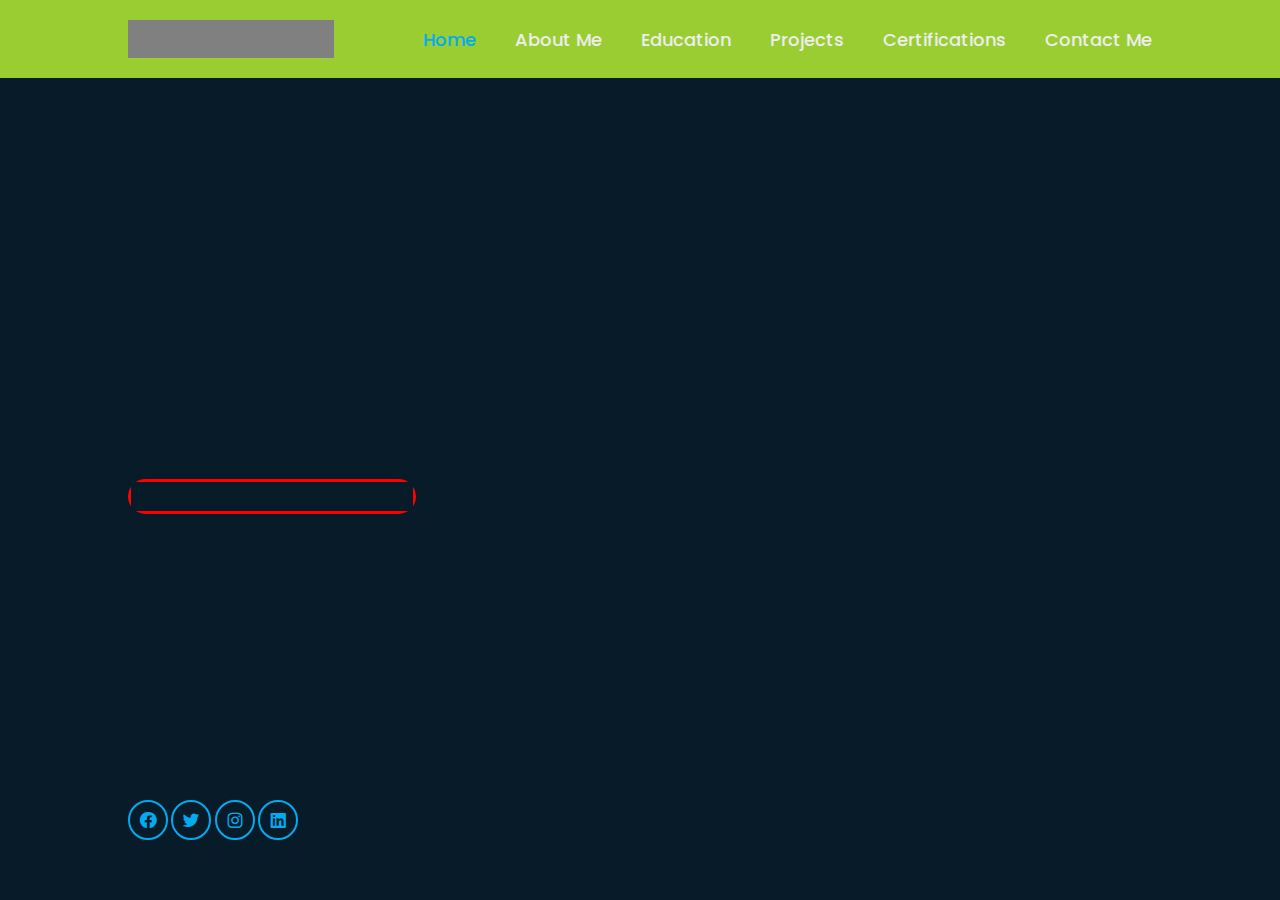
<file: index.html>
<!DOCTYPE html>
<html lang="en">
<head>
    <style>
         p{
            border: 3px solid red;
            width: 50%;
            height: 35px;
            border-radius: 50px;
            background-color: red;
            animation:ani;
            animation-duration: 5s;
            text-align: center;
            animation-iteration-count: infinite;
        }
    </style>
    <title>Personal Portfolio Website</title>
    <link rel="stylesheet" href="style.css">
    <link href='https://unpkg.com/boxicons@2.1.4/css/boxicons.min.css' rel='stylesheet'>
</head>
<body>
    <header class="header">
        <a href="#" class="logo"> 
            <span style="color: black;">KARTIK</span> 
            <span style="color:black;">CHAVAN</span> 
        </a>
        <nav class="navbar">
            <a href="#" class="active">Home</a>
            <a href="about.html">About Me</a>
            <a href="education.html">Education</a>
            <a href="projects.html">Projects</a>
            <a href="certificate.html">Certifications</a>
            <a href="contact.html">Contact Me</a>
        </nav>
    </header>
    <section class="home">
        <div class="home-content">
            <h1>Hi, I'm Kartik Chavan</h1>
            <h3>Frontend Developer</h3>
    <p class="box">WELCOME TO MY PORTFOLIO</p>
        <div class="home-sci">
         <a href="https://www.facebook.com/kartik.c.1048?mibextid=ZbWKwL"><i class='bx bxl-facebook-circle'></i></a>
         <a href="https://twitter.com/thenameiskarti"><i class='bx bxl-twitter'></i></a>
         <a href="https://www.instagram.com/kartik_chavan9/"><i class='bx bxl-instagram' ></i></a>
         <a href="https://www.linkedin.com/in/kartik-chavan-b7172b219?utm_source=share&utm_campaign=share_via&utm_content=profile&utm_medium=android_app"><i class='bx bxl-linkedin-square'></i></a>
        </div>
        <span class="home-imageHover"></span>
    </section>
</body>
</html>
</file>
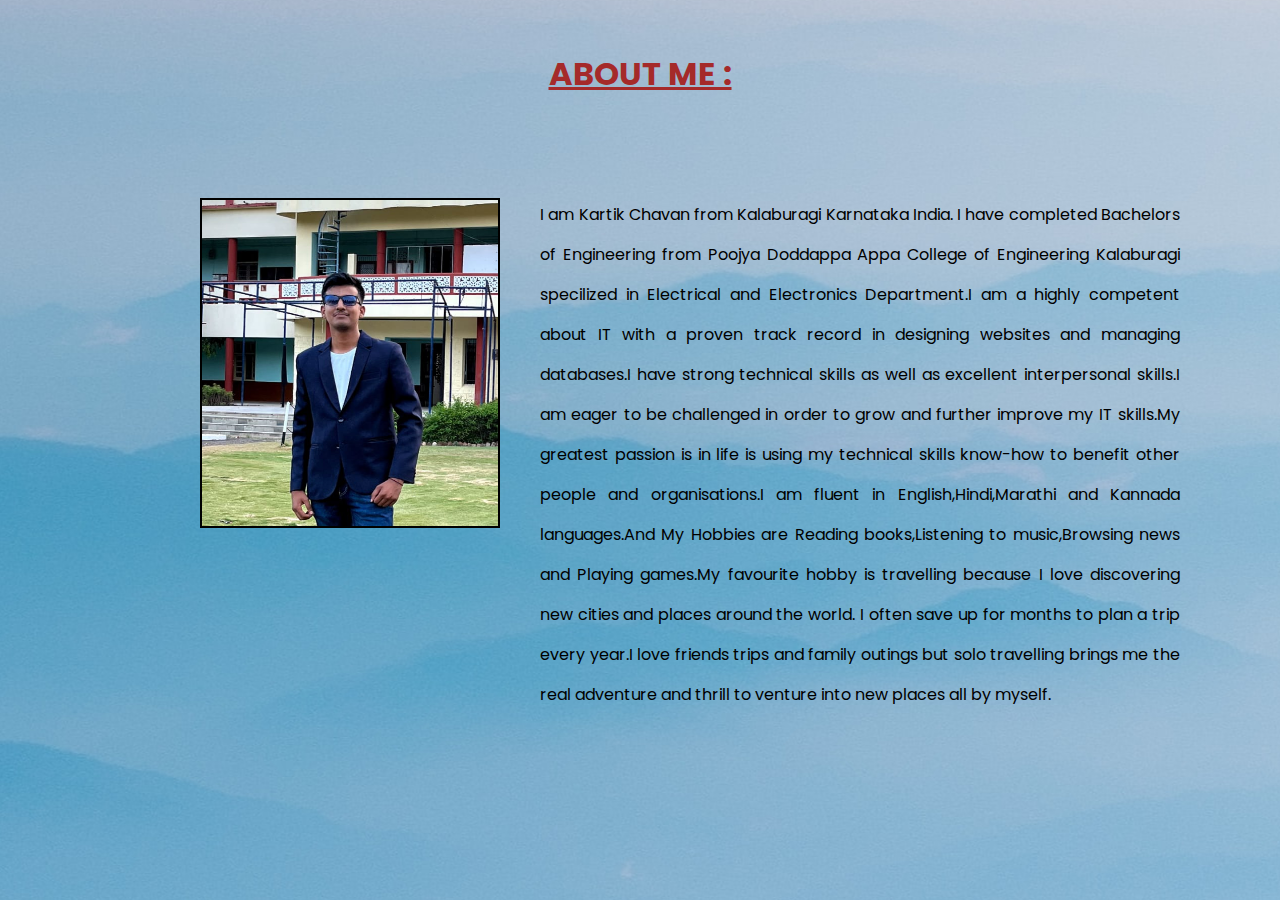
<file: about.html>
<!DOCTYPE html>
<html lang="en">
<head>
    <style>
        h1{
            color: brown;
            text-align: center;
        }
        p{
            color: black;
           text-align: justify;            
          
        
        }
      #bct{
            background-image: url(bc1.jpg);
    background-size: auto;
    background-position: center;
        }
    </style>
    <br><br>
    <title>About Me</title>
    <link rel="stylesheet" href="style.css">
    <h1><u>ABOUT ME :</u></h1>
</head>
<body id="bct" >
    <image id="im1" src="sampimg.jpeg"  width="300px"></image>
    <p id="abt">I am Kartik Chavan from Kalaburagi Karnataka India.
        I have completed Bachelors of Engineering from Poojya Doddappa
        Appa College of Engineering Kalaburagi specilized in Electrical
        and Electronics Department.I am a highly competent about IT  with
         a proven track record in designing websites and 
        managing databases.I have strong technical skills as well as 
        excellent interpersonal skills.I am eager to be challenged in 
        order to grow and further improve my IT skills.My greatest passion
        is in life is using my technical skills know-how to benefit other
        people and organisations.I am fluent in English,Hindi,Marathi and 
        Kannada languages.And My Hobbies are Reading books,Listening to
        music,Browsing news and Playing games.My favourite hobby is 
        travelling because I love discovering new cities and places around 
        the world. I often save up for months to plan a trip every year.I
        love friends trips and family outings but solo travelling brings me
        the real adventure and thrill to venture into new places all by myself.
    </p>
</body>
</html>
</file>
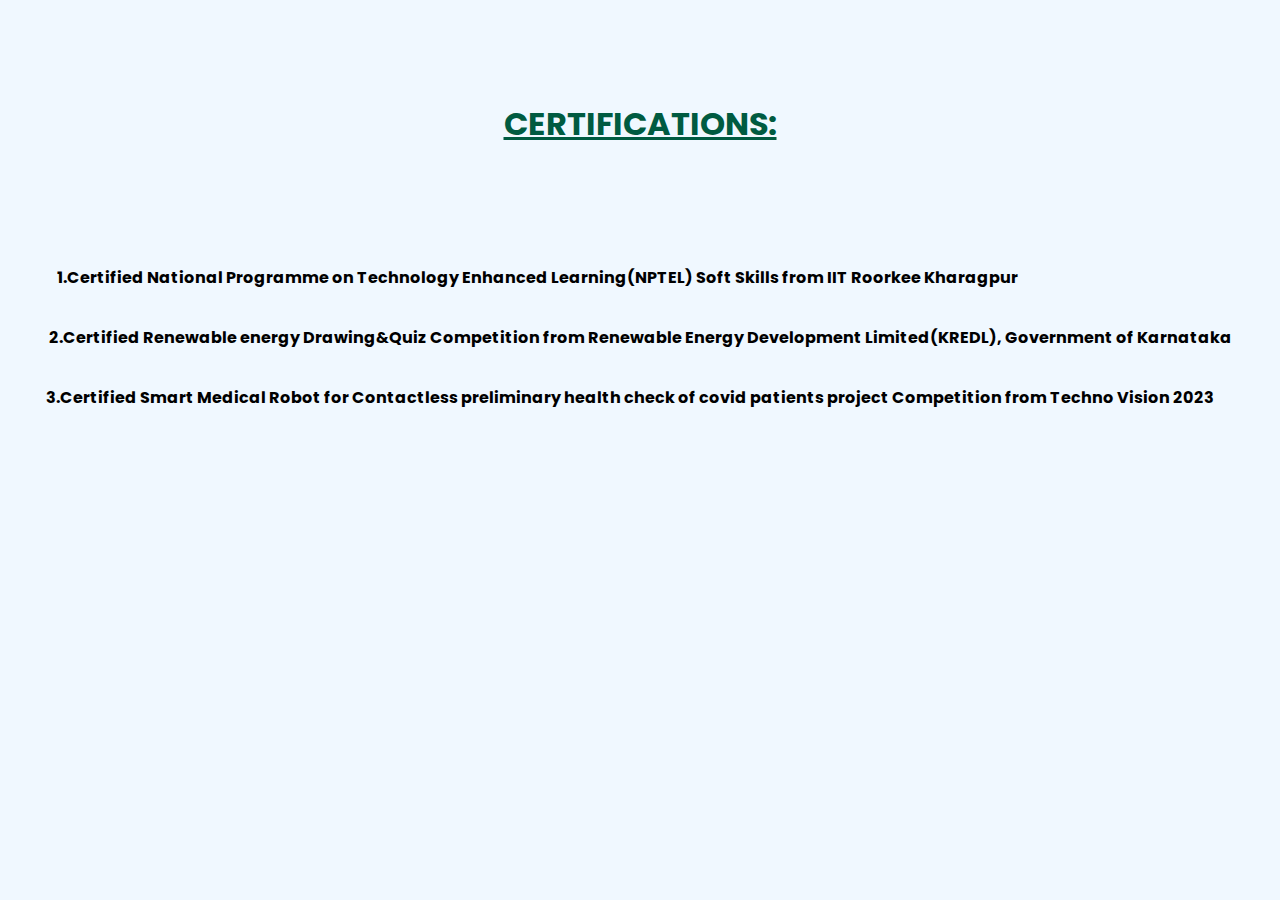
<file: certificate.html>
<!DOCTYPE html>
<html lang="en">
<head>
    <style>
        h1{
            text-align: center;
            color: #005B41;
            margin-top: 100px;
        }
        table{
          color: chocolate;
        }
     #bt{
    background-size: cover;
     background-color: aliceblue;
        }
        #ulk{
            color: black;
            padding-top: 50px;
            text-align: justify;
            margin-top: 50px;
            line-height: 60px;
            font-weight: bold;
        }
    </style>  
    <title>Certifications</title>
    <link rel="stylesheet" href="style.css">
    <h1><u>CERTIFICATIONS:</u></h1>
</head>
<body id="bt" >
    <ul id="ulk">
        <li style="text-align: center;margin-left: -205px;">1.Certified National Programme on Technology Enhanced Learning(NPTEL) Soft Skills from IIT Roorkee Kharagpur </li>
        <li style="text-align: center;">2.Certified Renewable energy Drawing&Quiz Competition from Renewable Energy Development Limited(KREDL), Government of Karnataka</li>
        <li style="text-align: center;margin-left: -19.5px;">3.Certified Smart Medical Robot for Contactless preliminary health check of covid patients project Competition from Techno Vision 2023 </li>
</ul>
</body>
</html>
</file>
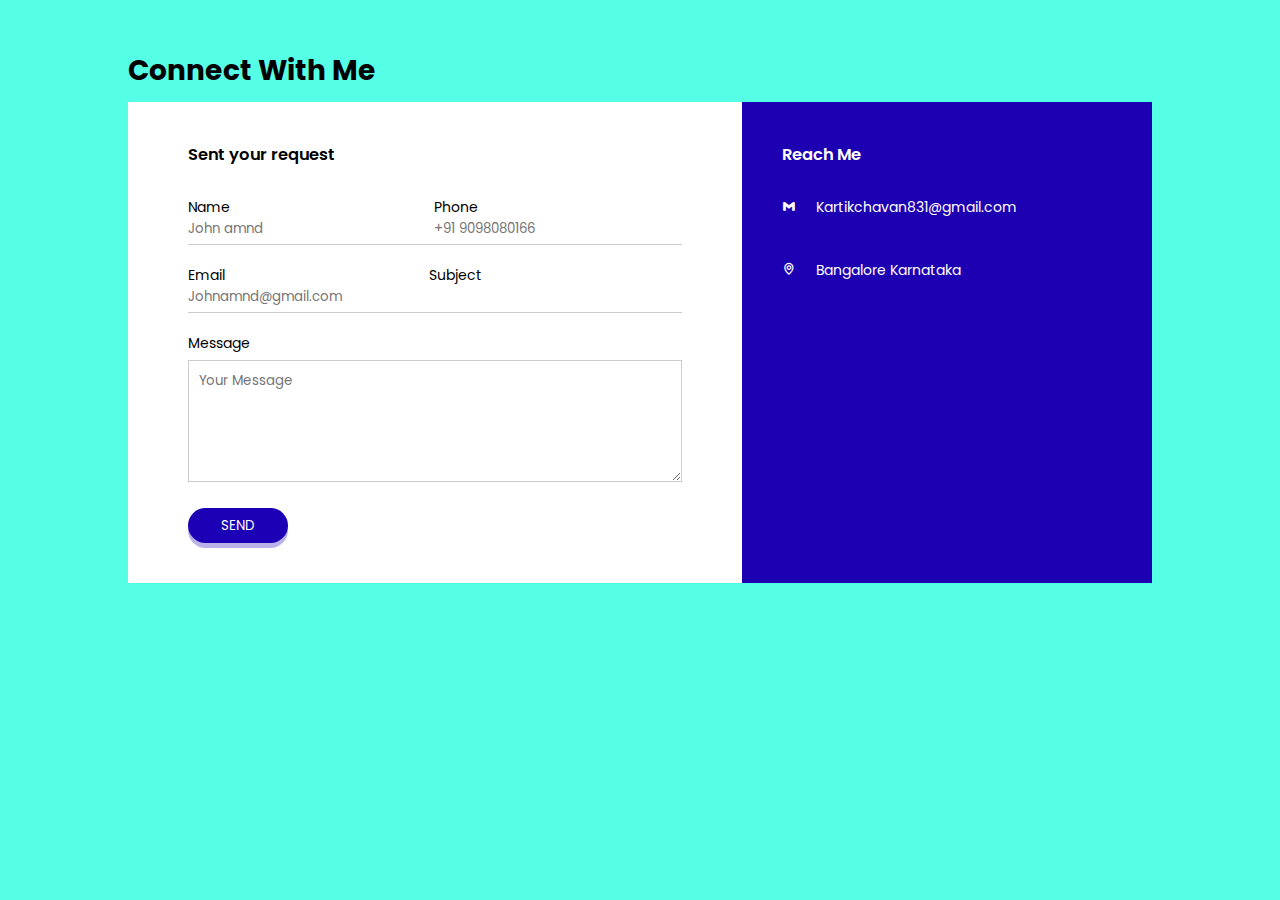
<file: contact.html>
<!DOCTYPE html>
<html lang="en">
<head>
  <style1>
    
  </style1>
    <title>Contact Me</title>
    <link rel="stylesheet" href="style.css">
<link href="https://fonts.googleapis.com/css2?family=Poppins:ital,wght@1,600&display=swap" rel="stylesheet">
<link href='https://unpkg.com/boxicons@2.1.4/css/boxicons.min.css' rel='stylesheet'>
</head>
<body id="bck">
    <div class="container">
     <h1 style="color: black;margin-bottom: 10px;">Connect With Me</h1> 
     <div class="contact-box">
        <div class="contact-left">
            <h3 style="color: black;">Sent your request</h3>
            <form>
                <div class="input-row">
                    <div class="input-group">
                        <label style="color: black;">Name</label>
                        <input type="text" placeholder="John amnd">
                    </div>
                    <div class="input-group">
                        <label style="color: black;">Phone</label>
                        <input type="text" placeholder="+91 9098080166">
                    </div>
                </div>
                <div class="input-row">
                    <div class="input-group">
                        <label style="color: black;">Email</label>
                        <input type="email" placeholder="Johnamnd@gmail.com">
                    </div>
                    <div class="input-group">
                        <label style="color: black;">Subject</label>
                        <input type="text" placeholder="">
                    </div>
                </div>
                <label style="color: black;margin-bottom: 6px;display: block;">Message</label>
                <textarea  rows="5" placeholder="Your Message"></textarea>
                <button type="submit">SEND</button>
            </form>
        </div>
        <div class="contact-right">
            <h3>Reach Me</h3>
            <table>
               <div class="gml">
                <div class="icon"><i class='bx bxl-gmail'></i>
                </div>
                <div class="txl">
                    <p style="margin-left:20px;">Kartikchavan831@gmail.com</p>
                </div>
               </div><br><br>
               <div class="loc">
                <div class="icon"><i class='bx bx-map'></i>
                </div>
                <div class="txle">
                    <p style="margin-left:20px;">Bangalore Karnataka</p>
                </div>
               </div>
            </table>
        </div>
     </div>
    </div>
</body>
</html>
</file>
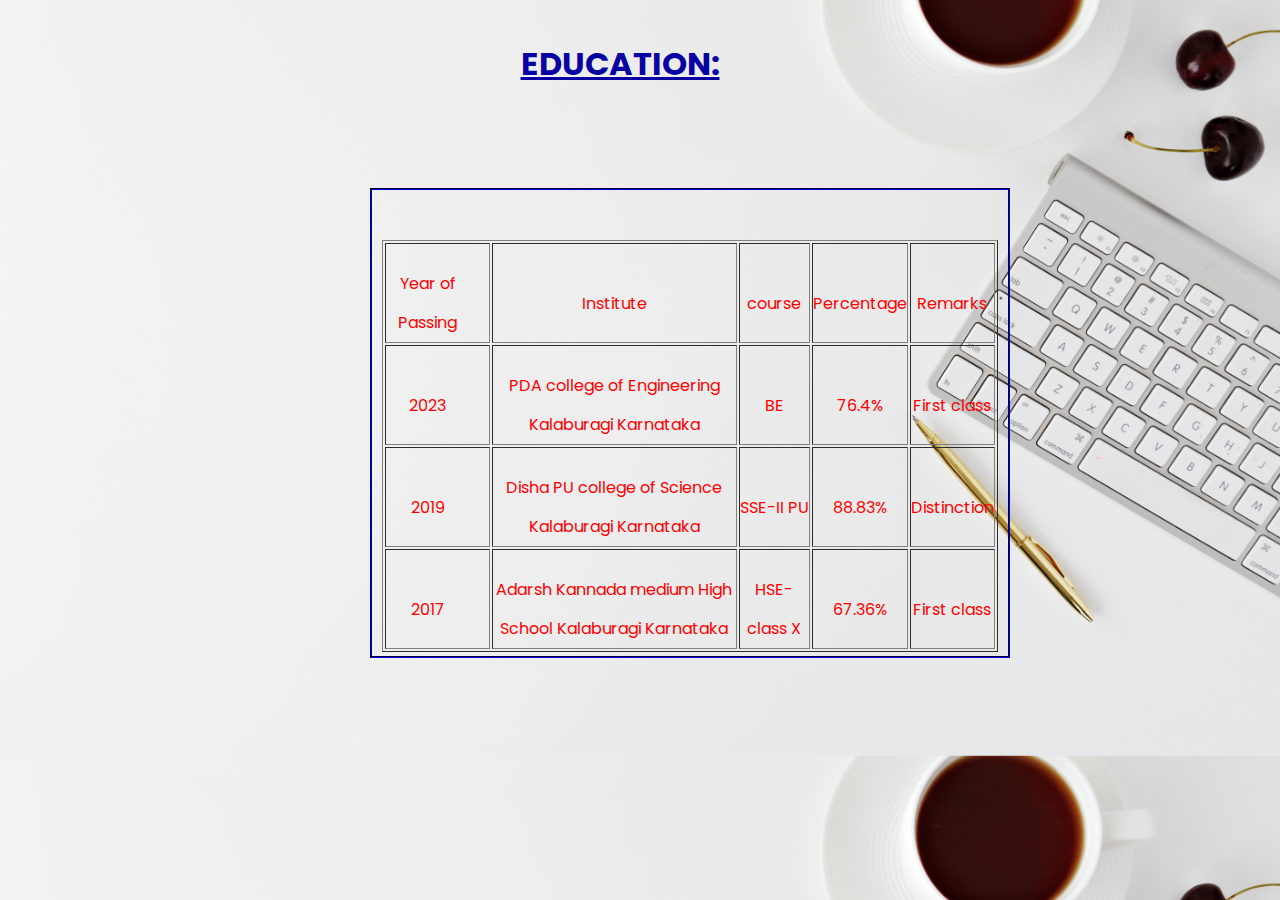
<file: education.html>
<!DOCTYPE html>
<html lang="en">
<head>
    <style>
        #three{
            width: 50%;
            height: 470px;
            margin-left: 370px;
            color: black;
            font-family: cursive;
            padding-top: 50px;
            text-align: center;
            padding-left: 10px;
            margin-top: 100px;
            line-height: 39px;
            padding-bottom: 100px;
            border-color: darkblue;
            font-size: medium;
            font-display:bold;
            padding-right: 10px;
        }
        h1{
            text-align: center;
            padding-top: 40px;
            padding-right: 40px;
            color: #0802A3;
        }
        table{
          color: red;
        }
     #bt{
         background-image: url(bc2.jpg);
    background-size: cover;
    background-position: center;
    
    font-family: sans-serif;
        }
    </style>  
    <title>Education</title>
    <link rel="stylesheet" href="style.css">
    <h1><u>EDUCATION:</u></h1>
</head>
<body id="bt" >
  <fieldset id="three">
     <table border="-20px">
      <tr>
         <td>Year of Passing</td>
         <td>Institute</td>
         <td>course</td>
         <td>Percentage</td>
         <td>Remarks</td>
      </tr>
      <tr>
        <td>2023</td>
        <td>PDA college of Engineering Kalaburagi Karnataka</td>
        <td>BE</td>
        <td>76.4%</td>
        <td>First class</td>
      </tr>
      <tr>
        <td>2019</td>
        <td>Disha PU college of Science Kalaburagi Karnataka</td>
        <td>SSE-II PU</td>
        <td>88.83%</td>
        <td>Distinction</td>
      </tr>
      <tr>
        <td>2017</td>
        <td>Adarsh Kannada medium High School Kalaburagi Karnataka</td>
        <td>HSE-class X</td>
        <td>67.36%</td>
        <td>First class</td>
      </tr>
</fieldset>
</body>
</html>
</file>
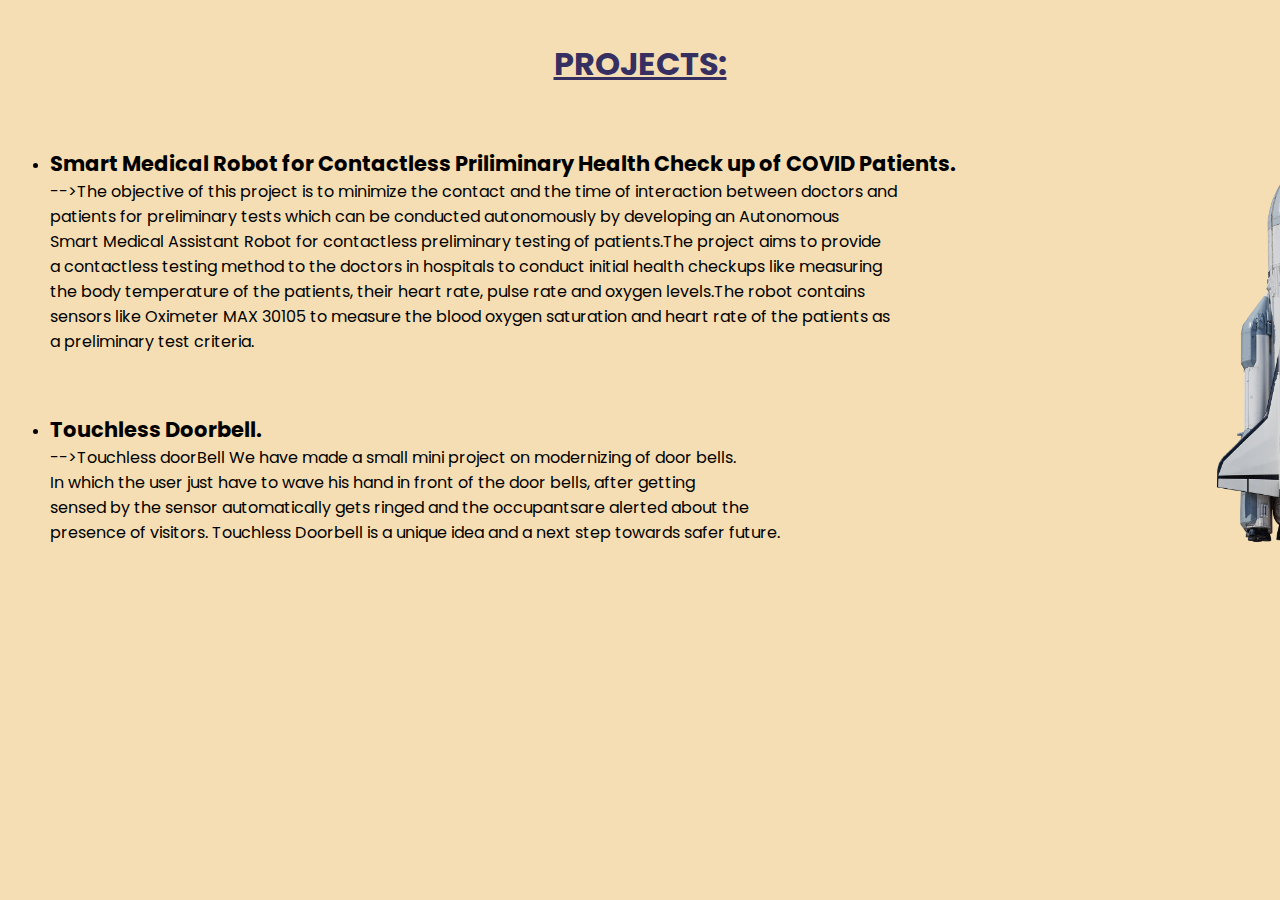
<file: projects.html>
<!DOCTYPE html>
<html lang="en">
<head>
    <title>Projects</title>
    <link rel="stylesheet" href="style.css">
    <style>
      body{
        background-color: wheat;
      }
        h1{
            text-align: center;
            padding-top: 40px;
            color: #363062;
        }
        ul{
            margin-left: 50px;
            color: black;
        }
        li{
            padding-top: 60px;
            font-size: 14px;
            
        }
        p{
            padding-left: 50px;
            color: black;
            text-align: justify;
           line-height: 25px;
        }
        #im2{
            padding-left: 100px;
            margin-left: 1100px;
            margin-top: -500px;
        }
    </style>  
  <h1><u>PROJECTS:</u></h1>
</head>
<body>
    <ul>
        <li>
          <h2>Smart Medical Robot for Contactless Priliminary Health Check up of COVID Patients.</h2>
        </li>
    </ul>
    <p>-->The objective of this project is to minimize the contact and the time of interaction between doctors and<br>
        patients for preliminary tests which can be conducted autonomously by developing an Autonomous <br>
        Smart Medical Assistant Robot for contactless preliminary testing of patients.The project aims to provide<br> 
        a contactless testing method to the doctors in hospitals to conduct initial health checkups like measuring<br>
        the body temperature of the patients, their heart rate, pulse rate and oxygen levels.The robot contains<br> 
        sensors like Oximeter MAX 30105 to measure the blood oxygen saturation and heart rate of the patients as<br>
        a preliminary test criteria.</p>
    <ul>
        <li>
          <h2>Touchless Doorbell.</h2>
        </li>
    </ul>
    <p>-->Touchless doorBell We have made a small mini project on modernizing of door bells.<br>
       In which the user just have to wave his hand in front of the door bells, after getting<br>
       sensed by the sensor automatically gets ringed and the occupantsare alerted about the <br>
       presence of visitors. Touchless Doorbell is a unique idea and a next step towards safer future.</p>
       <image id="im2" src="rockrt.png"  width="300px"></image>
</body>

</html>
</file>
<file: style.css>
@import url('https://fonts.googleapis.com/css2?family=Poppins:wght@400;500&display=swap');


*{
  margin: 0;
  padding: 0;
  box-sizing: border-box;
  font-family: 'Poppins', sans-serif;
}
body{
  background-color: #081b29;
  color:white;
}

.header {
  position: fixed;
  top: 0;
  left: 0;
  width: 100%;
  padding: 20px 10%;
  background: yellowgreen;
  display: flex;
  justify-content: space-between;
  align-items: center;
  z-index: 100;

}
.logo {
  position: relative;
  font-size: 25px;
  color: rgb(135, 88, 142);
  text-decoration: none;
  font-weight: 600;
}
.logo::before {
    content: '';
    position: absolute;
    top: 0;
    right: 0;
    width: 100%;
    height: 100%;
    background:gray;
    animation: showRight 1s ease forwards;
    animation-delay: .4s;
  }

.navbar  a {
  font-size: 18px;
  color: #ededed;
  text-decoration: none;
  font-weight: 500;
  margin-left: 35px;
  transition: .3s;
}
.navbar  a:hover,
.navbar a.active{
  color: #00abf0;
}
 
.home{
  height: 100vh;
 background-size: cover;
 background-position: center;
  display: flex;
  align-items: center;
  padding: 0 10%;


}
.home-content{

  max-width: 600px;

}
.home-content h1{
  position: relative;
  font-size: 54px;
  font-weight: 700;
  line-height: 1.2;
}
.home-content h1::before {
  content: '';
  position: absolute;
  top: 0;
  right: 0;
  width: 100%;
  height: 100%;
  background:#081b29;
  animation: showRight 1s ease forwards;
  animation-delay: 1s;
}
.home-content h3{
  position: relative;
  font-size: 32px;
  font-weight: 700;
  color: #00abf0;
}
.home-content h3::before {
  content: '';
  position: absolute;
  top: 0;
  right: 0;
  width: 100%;
  height: 100%;
  background:#081b29;
  animation: showRight 1s ease forwards;
  animation-delay: 1.3s;
}
.home-content p{
  position: relative;
  font-size: 16px;
  margin: 20px 0 40px;
}

.home-content p::before {
  content: '';
  position: absolute;
  top: 0;
  right: 0;
  width: 100%;
  height: 100%;
  background:#081b29;
  animation: showRight 1s ease forwards;
  animation-delay: 1s;
}
.home-content .btn-box{
  display: flex;
  justify-content: space-between;
  width: 345px;
  height: 50px;
  background:yellowgreen;
}
.btn-box a {
position: relative;
  display: inline-flex;
  justify-content: center;
  width: 150px;
  height: 100%;
  background: #00abf0;
  border: 2px solid #00abf0;
  border-radius: 8px;
  font-size: 19px;
  color: #081b29;
  text-decoration: none;
  font-weight: 600;
  letter-spacing: 1px;
  z-index: 1;
  overflow: hidden;
  transition: .5s;


  .btn-box a:hover{
    color: #00abf0;
  }
}
.btn-box a:nth-child(2){
background: transparent;
color: #00abf0;
}
.btn-box a:nth-child(2):hover{
color:#081b29;
}



.btn-box a:nth-child(2)::before {
  background: #00abf0;
}

.btn-box a::before{
content: '';
position: absolute;
top: 0;
left: 0;
width: 0;
height: 100%;
background: #2574ac;
z-index: -1;
transition: .5s;

}
.btn-box a:hover::before{
width: 100%;


}
.home-sci{
position: absolute;
width: 70%;
padding-bottom: 20px;
padding-top: 20px;
bottom: 40px;
width: 170px;
display: flex;
justify-content: space-between;

}
.home-sci a{
position: relative;
display: inline-flex;
justify-content: center;
align-items: center;
width: 40px;
height: 40px;
background: transparent;
border: 2px solid #00abf0;
border-radius: 50%;
font-size: 20px;
color: #00abf0;
text-decoration: none;
z-index: 1;
overflow: hidden;
transition: .5s;
}
.home-sci a::before{
content: '';
position: absolute;
top: 0;
left: 0;
width: 0;
height: 100%;
background:#00abf0;
z-index: -1;
transition: .5s;


}
.home-sci a:hover::before{

width: 100%;
}
.home-imagHover{
position: absolute;
top: 0;
right: 30px;
width: 500px;
height: 100%;
background: transparent;
transition: 3s;

}
.home-imagHover:hover{
background: #081b29;
opacity: .8;

}
/*KEYFRAMES ANIMATION*/
@keyframes showRight {
100%{
  width: 0;

}
}
#im1{
  border: black solid 2px;
  margin-left: 200px;
  margin-top: 100px;
  height: 330px;
}
#abt{
  margin-left: 540px;
  margin-top: -340px;
  margin-right: 100px;
  line-height: 40px;
  color: black;
  
}
#bck{
  background: #55ffe5;
  font-size: 14px;
  font-family: 'Poppins', sans-serif;

}
.container{
  width: 80%;
  margin: 50px auto;
}
.contact-box
{
  background: #fff;
  display: flex ;
}
.contact-left
{
  flex-basis: 60%;
  padding: 40px 60px;
}
.contact-right
{
  flex-basis: 40%;
  padding: 40px ;
  background: #1c00b1;
  color: #fff;
}
.containe p{
  margin-bottom: 40px;
}
.input-row
{
display: flex;
justify-content: space-between;
margin-bottom: 20px;
}
.input-group .input-row
{
flex-basis: 45%;
}
input{
  width: 100%;
  border: none;
  border-bottom: 1px solid #ccc;
  outline: none;
  padding-bottom: 5px;
}
textarea{
  width: 100%;
  border: 1px solid #ccc;
  outline: none;
  padding: 10px;
  box-sizing: border-box;
}
button{
  background: #1c00b5;
  width: 100px;
  border: none;
  outline: none;
  color: white;
  height: 35px;
  border-radius: 30px;
  margin-top: 20px;
  box-shadow: 0px 5px 0px rgba(28,0,181,0.3);
}
.contact-left h3{
  color: #1c00b5;
  font-weight: 600;
  margin-bottom: 30px;
}
.contact-right h3{
  font-weight: 600;
  margin-bottom: 30px;
}
tr td:first-child{
  padding-right: 20px;
}
tr td{
  padding-top: 20px;
}
.get
{
  text-align: center;
  color: white;
}
.gml{
  position: relative;
  display: flex;
}
.loc{
  position: relative;
  display: flex;
}
</file>
